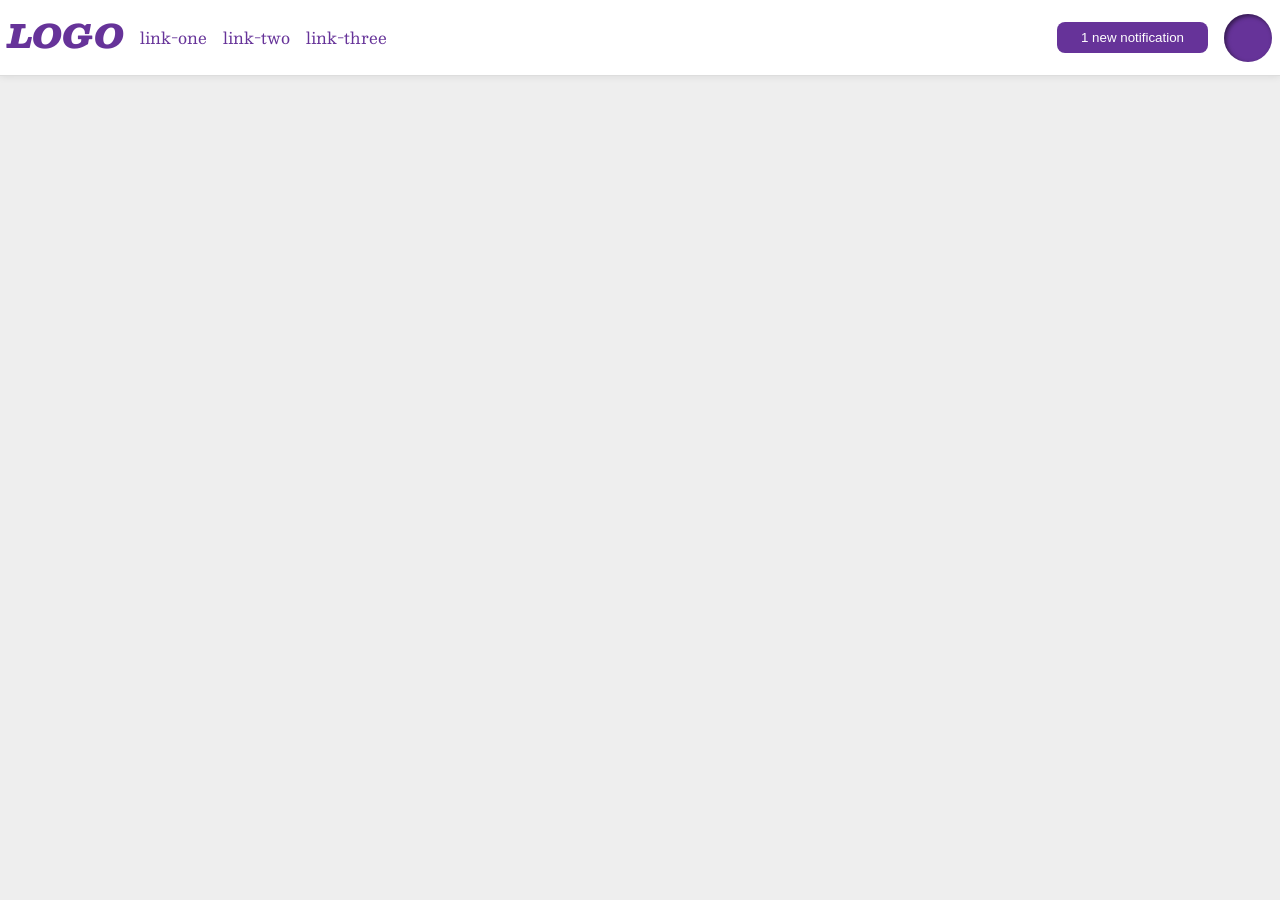
<file: foundations/flex/03-flex-header-2/index.html>
<!DOCTYPE html>
<html lang="en">
  <head>
    <meta charset="UTF-8">
    <meta http-equiv="X-UA-Compatible" content="IE=edge">
    <meta name="viewport" content="width=device-width, initial-scale=1.0">
    <title>Flex Header 2</title>
    <link rel="stylesheet" href="style.css">
  </head>
  <body>
    <div class="header">
      <div class="header-left">
        <div class="logo">
          LOGO
        </div>
        <ul class="links">
          <li><a href="https://google.com">link-one</a></li>
          <li><a href="https://google.com">link-two</a></li>
          <li><a href="https://google.com">link-three</a></li>
        </ul>
      </div>
      <div class="header-right">
        <button class="notifications">
          1 new notification
        </button>
        <div class="profile-image"></div>
      </div>
    </div>
  </body>
</html>
</file>
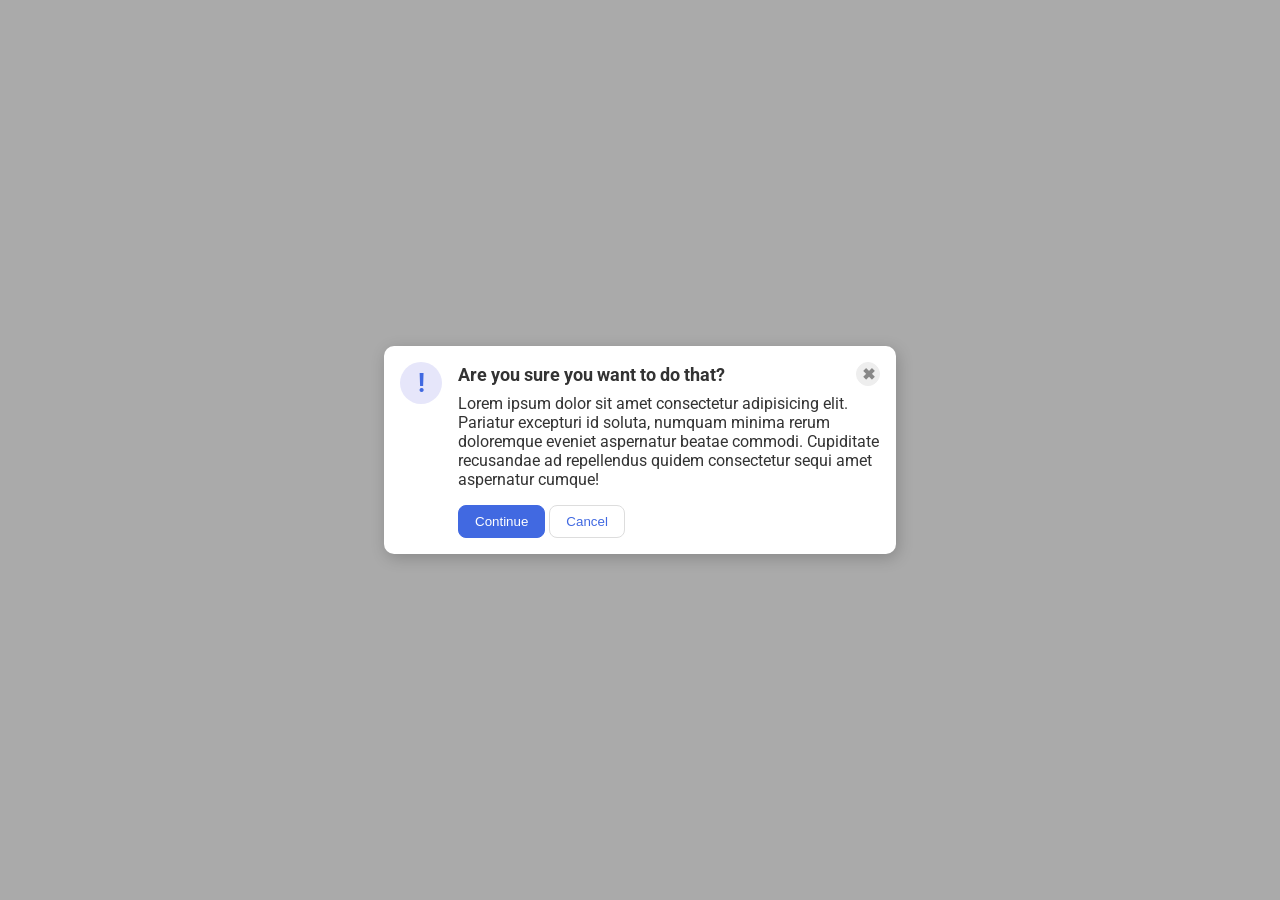
<file: foundations/flex/05-flex-modal/index.html>
<!DOCTYPE html>
<html lang="en">
  <head>
    <meta charset="UTF-8">
    <meta http-equiv="X-UA-Compatible" content="IE=edge">
    <meta name="viewport" content="width=device-width, initial-scale=1.0">
    <link rel="stylesheet" href="style.css">
    <title>Modal</title>
  </head>
  <body>
    <div class="modal">
      <div class="icon">!</div>
      <div class="modal-main-content">
        <div class="modal-main-content-top">
          <div class="modal-header">
            <div class="header">Are you sure you want to do that?</div>
            <button class="close-button">✖</button>
          </div>
          <div class="text">Lorem ipsum dolor sit amet consectetur adipisicing elit. Pariatur excepturi id soluta, numquam minima rerum doloremque eveniet aspernatur beatae commodi. Cupiditate recusandae ad repellendus quidem consectetur sequi amet aspernatur cumque!</div>
        </div>
        <div class="modal-main-content-bottom">
          <button class="continue">Continue</button>
          <button class="cancel">Cancel</button>
        </div>
      </div>
    </div>
  </body>
</html>
</file>
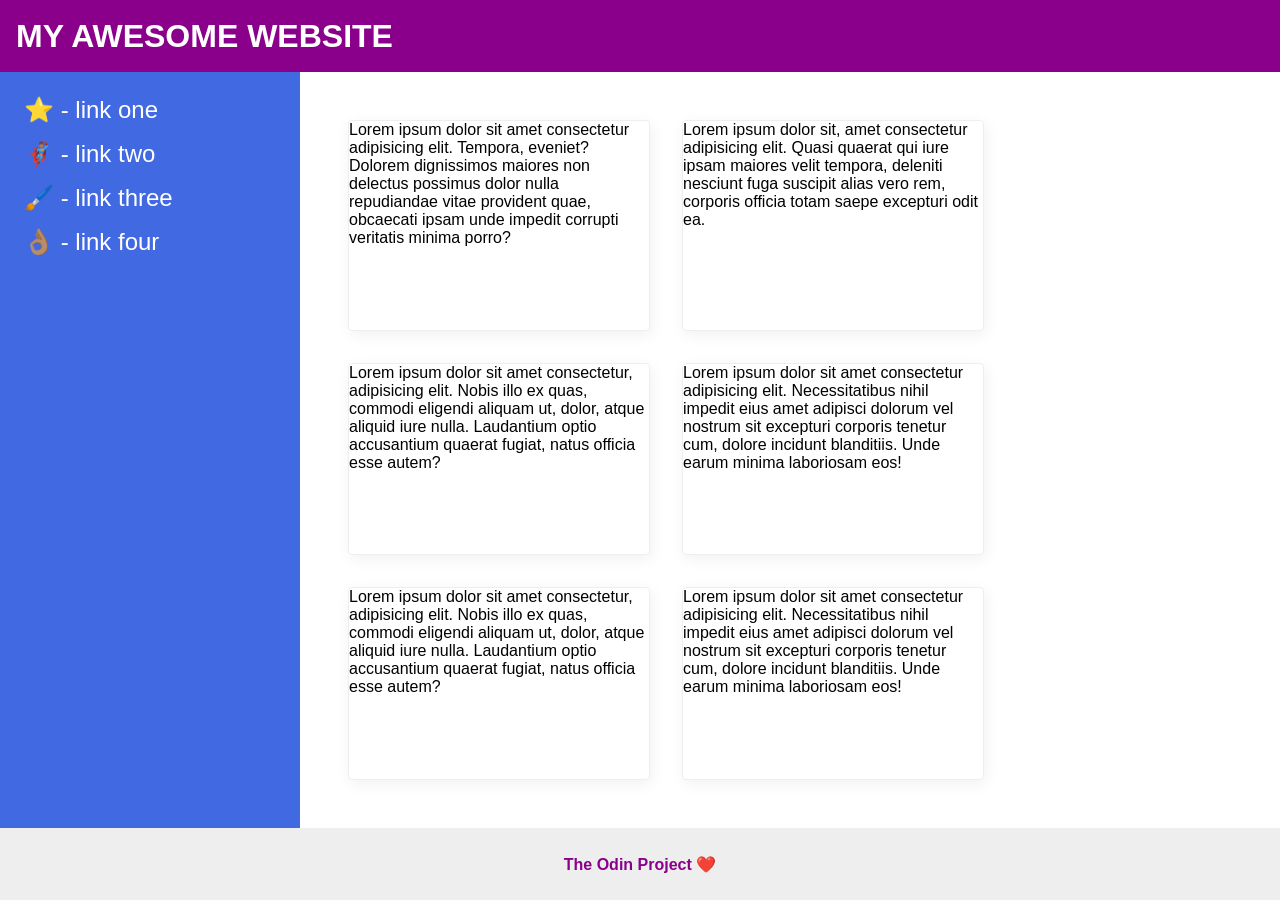
<file: foundations/flex/07-flex-layout-2/index.html>
<!DOCTYPE html>
<html lang="en">
  <head>
    <meta charset="UTF-8">
    <meta http-equiv="X-UA-Compatible" content="IE=edge">
    <meta name="viewport" content="width=device-width, initial-scale=1.0">
    <title>The Holy Grail</title>
    <link rel="stylesheet" href="style.css">
  </head>
  <body>
    <div class="header">
      MY AWESOME WEBSITE
    </div>
    
    <div class="content">
      <div class="sidebar">
        <ul>
          <li><a href="#">⭐ - link one</a></li>
          <li><a href="#">🦸🏽‍♂️ - link two</a></li>
          <li><a href="#">🖌️ - link three</a></li>
          <li><a href="#">👌🏽 - link four</a></li>
        </ul>
      </div>
      <div class="card-container">
        <div class="card">Lorem ipsum dolor sit amet consectetur adipisicing elit. Tempora, eveniet? Dolorem dignissimos maiores non delectus possimus dolor nulla repudiandae vitae provident quae, obcaecati ipsam unde impedit corrupti veritatis minima porro?</div>
        <div class="card">Lorem ipsum dolor sit, amet consectetur adipisicing elit. Quasi quaerat qui iure ipsam maiores velit tempora, deleniti nesciunt fuga suscipit alias vero rem, corporis officia totam saepe excepturi odit ea.</div>
        <div class="card">Lorem ipsum dolor sit amet consectetur, adipisicing elit. Nobis illo ex quas, commodi eligendi aliquam ut, dolor, atque aliquid iure nulla. Laudantium optio accusantium quaerat fugiat, natus officia esse autem?</div>
        <div class="card">Lorem ipsum dolor sit amet consectetur adipisicing elit. Necessitatibus nihil impedit eius amet adipisci dolorum vel nostrum sit excepturi corporis tenetur cum, dolore incidunt blanditiis. Unde earum minima laboriosam eos!</div>
        <div class="card">Lorem ipsum dolor sit amet consectetur, adipisicing elit. Nobis illo ex quas, commodi eligendi aliquam ut, dolor, atque aliquid iure nulla. Laudantium optio accusantium quaerat fugiat, natus officia esse autem?</div>
        <div class="card">Lorem ipsum dolor sit amet consectetur adipisicing elit. Necessitatibus nihil impedit eius amet adipisci dolorum vel nostrum sit excepturi corporis tenetur cum, dolore incidunt blanditiis. Unde earum minima laboriosam eos!</div>
      </div>
    </div>

    <div class="footer">
      The Odin Project ❤️
    </div>
  </body>
</html>
</file>
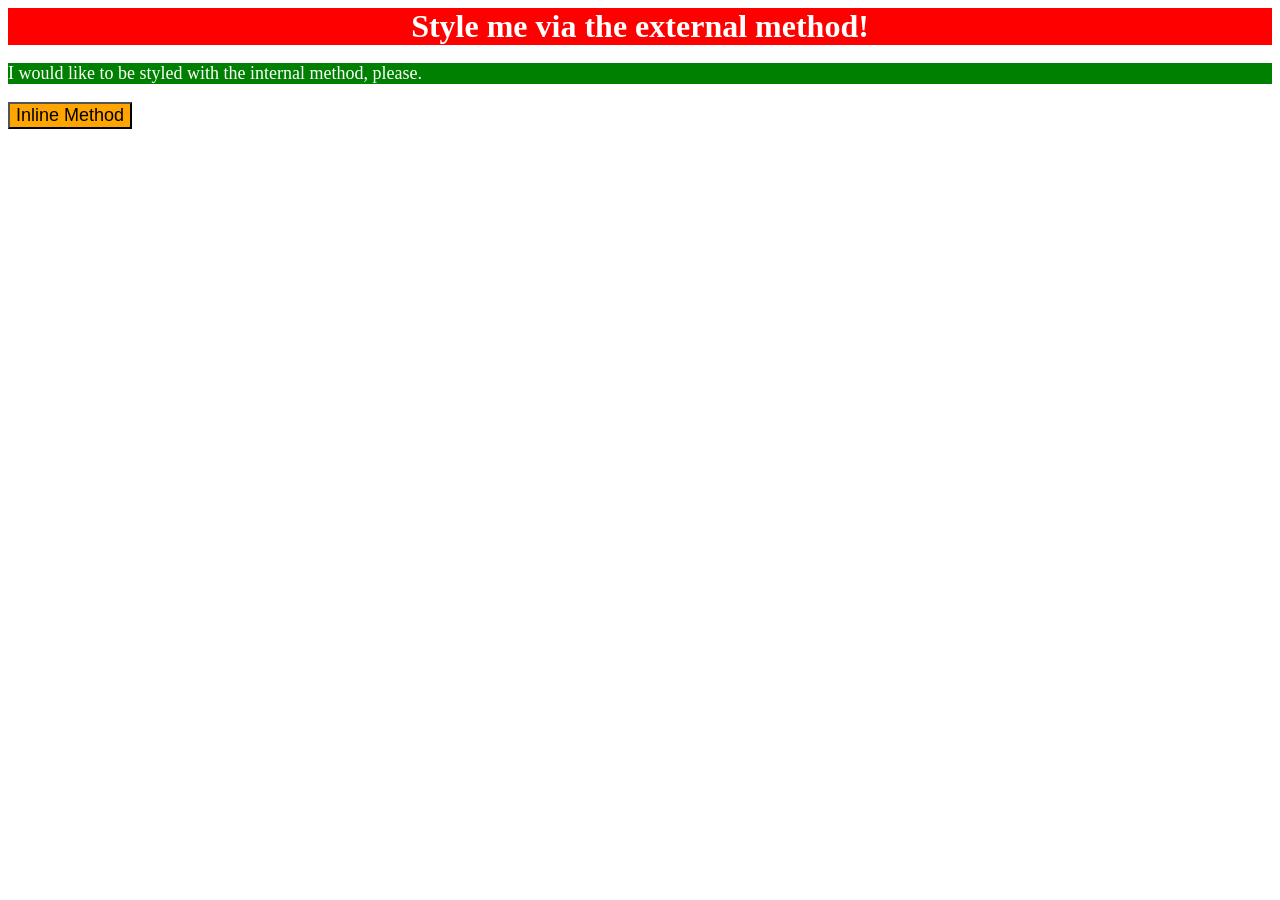
<file: foundations/intro-to-css/01-css-methods/index.html>
<!DOCTYPE html>
<html lang="en">
  <head>
    <meta charset="UTF-8">
    <meta http-equiv="X-UA-Compatible" content="IE=edge">
    <meta name="viewport" content="width=device-width, initial-scale=1.0">
    <link rel="stylesheet" href="styles.css">
    <style>
      p {
        background-color: green;
        color: white;
        font-size: 18px;
      }
    </style>
    <title>Methods for Adding CSS</title>
  </head>
  <body>
    <div>Style me via the external method!</div>
    <p>I would like to be styled with the internal method, please.</p>
    <button style="background-color: orange; font-size: 18px">
      Inline Method</button>
  </body>
</html>
</file>
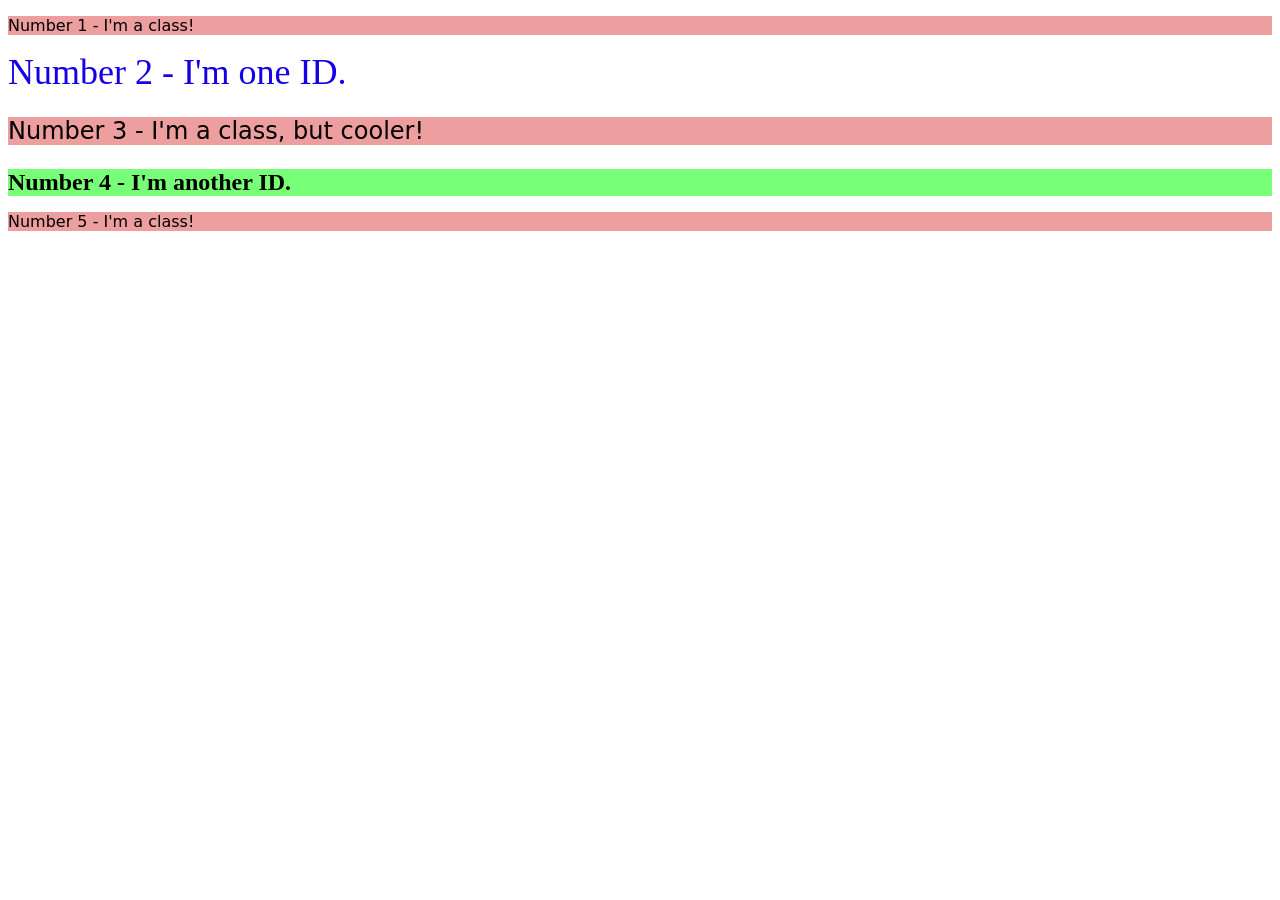
<file: foundations/intro-to-css/02-class-id-selectors/index.html>
<!DOCTYPE html>
<html lang="en">
  <head>
    <meta charset="UTF-8">
    <meta http-equiv="X-UA-Compatible" content="IE=edge">
    <meta name="viewport" content="width=device-width, initial-scale=1.0">
    <title>Class and ID Selectors</title>
    <link rel="stylesheet" href="style.css">
  </head>
  <body>
    <p class="odd">Number 1 - I'm a class!</p>
    <div id="second">Number 2 - I'm one ID.</div>
    <p class="odd cool">Number 3 - I'm a class, but cooler!</p>
    <div id="fourth">Number 4 - I'm another ID.</div>
    <p class="odd">Number 5 - I'm a class!</p>
  </body>
</html>
</file>
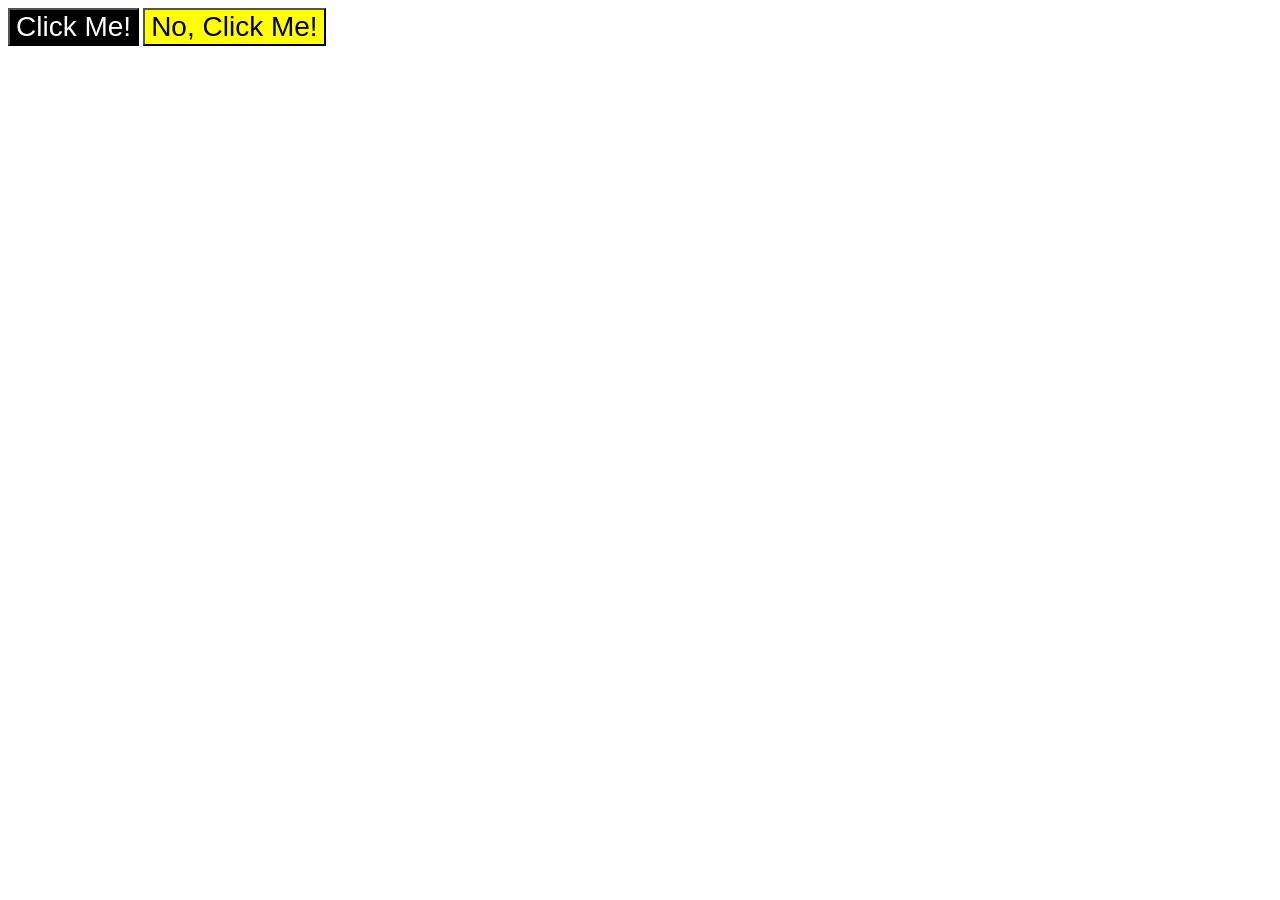
<file: foundations/intro-to-css/03-grouping-selectors/index.html>
<!DOCTYPE html>
<html lang="en">
  <head>
    <meta charset="UTF-8">
    <meta http-equiv="X-UA-Compatible" content="IE=edge">
    <meta name="viewport" content="width=device-width, initial-scale=1.0">
    <title>Grouping Selectors</title>
    <link rel="stylesheet" href="style.css">
  </head>
  <body>
    <button class="first">Click Me!</button>
    <button class="second">No, Click Me!</button>
  </body>
</html>
</file>
<file: foundations/flex/03-flex-header-2/style.css>
/* this is some magical font-importing.  
you'll learn about it later. */
@import url('https://fonts.googleapis.com/css2?family=Besley:ital,wght@0,400;1,900&display=swap');

body {
  margin: 0;
  background: #eee;
  font-family: Besley, serif;
}

.header {
  background: white;
  border-bottom: 1px solid #ddd;
  box-shadow: 0 0 8px rgba(0,0,0,.1);
  padding: 8px;
  display: flex;
  align-items: center;
  justify-content: space-between;
}

.header-left, .header-right {
  display: flex;
  gap: 16px;
}

.profile-image {
  background: rebeccapurple;
  box-shadow: inset 2px 2px 4px rgba(0,0,0,.5);
  border-radius: 50%;
  width: 48px;
  height: 48px;
}

.logo {
  color: rebeccapurple;
  font-size: 32px;
  font-weight: 900;
  font-style: italic;
}

button {
  border: none;
  border-radius: 8px;
  background: rebeccapurple;
  color: white;
  padding: 8px 24px;
  align-self: center;
}

a {
  /* this removes the line under our links */
  text-decoration: none;
  color: rebeccapurple;
}

ul {
  list-style-type: none;
  display: flex;
  gap: 16px;
  padding: 0px;
}
</file>
<file: foundations/flex/05-flex-modal/style.css>
@import url('https://fonts.googleapis.com/css2?family=Roboto:wght@400;700&display=swap');

html, body {
  height: 100%;
}

body {
  font-family: Roboto, sans-serif;
  margin: 0;
  background: #aaa;
  color: #333;
  /* I'll give you this one for free lol */
  display: flex;
  align-items: center;
  justify-content: center;
}

.modal {
  background: white;
  width: 480px;
  border-radius: 10px;
  box-shadow: 2px 4px 16px rgba(0,0,0,.2);
  display: flex;
  gap: 16px;
  padding: 16px;
}

.modal-header {
  font-weight: bolder;
  display: flex;
  justify-content: space-between;
  align-items: center;
  margin-bottom: 8px;
  font-size: 18px;
}

.modal-main-content {
  display: flex;
  flex-direction: column;
  gap: 16px;
}

.icon {
  color: royalblue;
  font-size: 26px;
  font-weight: 700;
  background: lavender;
  width: 42px;
  height: 42px;
  border-radius: 50%;
  display: flex;
  align-items: center;
  justify-content: center;
  flex-shrink: 0;
}

.close-button {
  background: #eee;
  border-radius: 50%;
  color: #888;
  font-weight: 800;
  font-size: 16px;
  height: 24px;
  width: 24px;
  display: flex;
  align-items: center;
  justify-content: center;
  border: 1px solid #eee;
  padding: 0;
}

button {
  cursor: pointer;
  padding: 8px 16px;
  border-radius: 8px;
}

button.continue {
  background: royalblue;
  border: 1px solid royalblue;
  color: white;
}

button.cancel {
  background: white;
  border: 1px solid #ddd;
  color: royalblue;
}
</file>
<file: foundations/flex/07-flex-layout-2/style.css>
body {
  font-family: -apple-system, BlinkMacSystemFont, 'Segoe UI', Roboto, Oxygen, Ubuntu, Cantarell, 'Open Sans', 'Helvetica Neue', sans-serif;
  margin: 0;
  min-height: 100vh;
  display: flex;
  flex-direction: column;
}

.header {
  height: 72px;
  background: darkmagenta;
  color: white;
  font-weight: 900;
  padding-left: 16px;
  display: flex;
  align-items: center;
  font-size: 32px;
}

.content {
  display: flex;
  flex: 1
}

ul {
  list-style-type: none;
  margin: 0;
  padding: 0;
}

li {
  padding: 8px;
}

a {
  text-decoration: none;
  color: white;
  font-size: 24px;
}

.card-container {
  display: flex;
  flex-flow: row wrap;
  gap: 32px;
  padding: 48px;
}

.card {
  border: 1px solid #eee;
  box-shadow: 2px 4px 16px rgba(0,0,0,.06);
  border-radius: 4px;
  width: 300px;
}

.footer {
  height: 72px;
  background: #eee;
  color: darkmagenta;
  font-weight: 600;
  display: flex;
  align-items: center;
  justify-content: center;
}

.sidebar {
  width: 300px;
  background: royalblue;
  box-sizing: border-box;
  padding: 16px;
  flex-shrink: 0;
}
</file>
<file: foundations/intro-to-css/01-css-methods/styles.css>
div {
    background-color: red;
    color: white;
    font-size: 32px;
    text-align: center;
    font-weight: bold;
}
</file>
<file: foundations/intro-to-css/02-class-id-selectors/style.css>
.odd {
    background-color: rgba(215,40,40,0.45);
    font-family: Verdana, 'DejaVu Sans', sans-serif;
}

#second {
    color: rgb(20, 0, 230);
    font-size: 36px;
}

.cool {
    font-size: 24px;
}

#fourth {
    background-color: rgba(10, 255, 10, 0.55);
    font-size: 24px;
    font-weight: bold;
}
</file>
<file: foundations/intro-to-css/03-grouping-selectors/style.css>
.first,
.second {
    font-size: 28px;
    font-family: Helvetica, 'Times New Roman', sans-serif;
}

.first {
    background-color: black;
    color: white;
}

.second {
    background-color: yellow;
}
</file>
